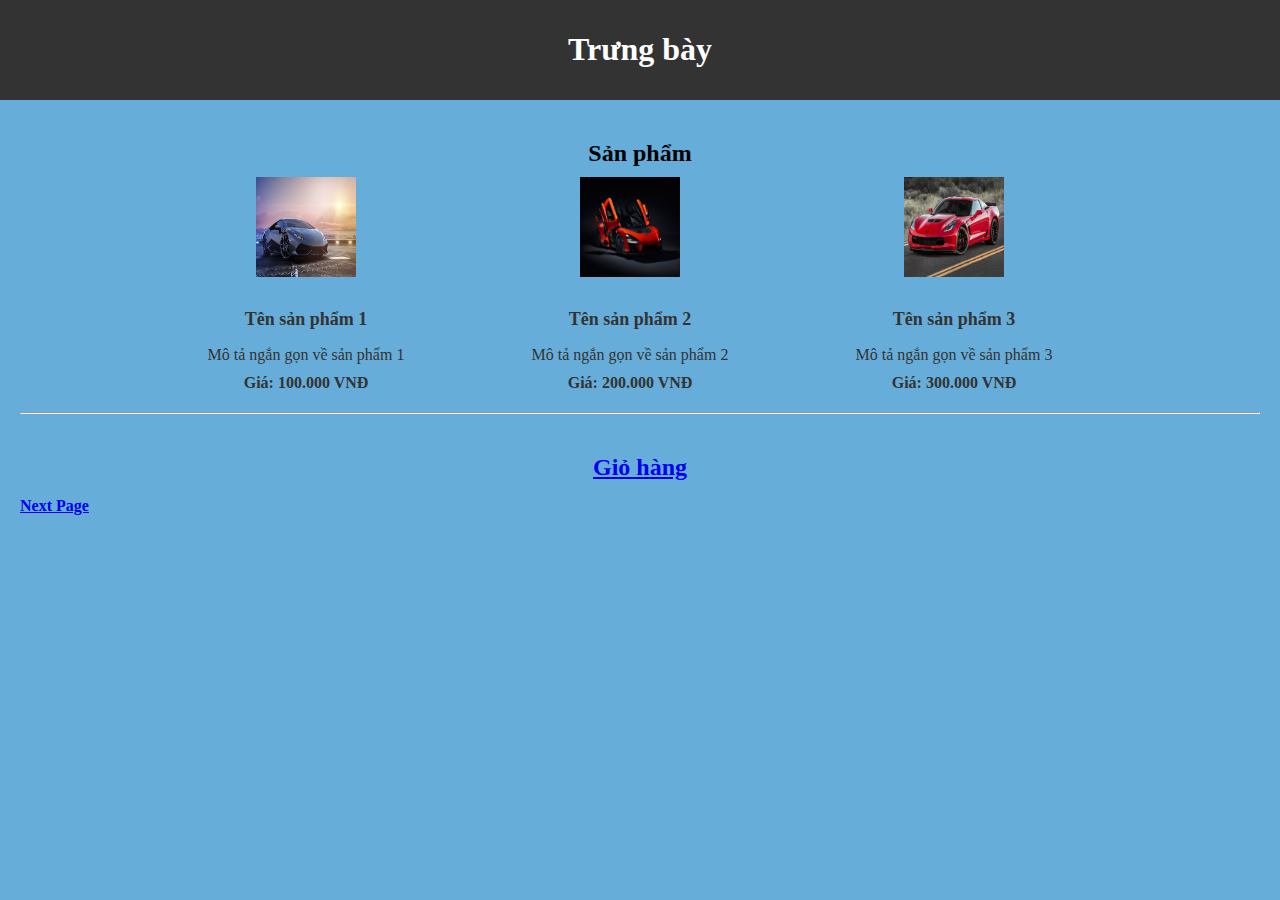
<file: index.html>
<!DOCTYPE html>
<html lang="vi">

<head>
    <meta charset="UTF-8">
    <meta name="viewport" content="width=device-width, initial-scale=1.0">
    <title>Online Shop</title>
    
    <link rel="stylesheet" href="style.css">
</head>

<body>
    <header>
        <h1>Trưng bày</h1>
    </header>
    <main>
        <center>
            <section class="products">
                <h2>Sản phẩm</h2>
                <ul>
                    <li>
                        <a href="#">
                            <img src="images/xe1.jpg" alt="Sản phẩm 1">
                            <h3>Tên sản phẩm 1</h3>
                            <p>Mô tả ngắn gọn về sản phẩm 1</p>
                            <span class="price">Giá: 100.000 VNĐ</span>
                        </a>
                    </li>
                    <li>
                        <a href="#">
                            <img src="images/xe2.jpg" alt="Sản phẩm 2">
                            <h3>Tên sản phẩm 2</h3>
                            <p>Mô tả ngắn gọn về sản phẩm 2</p>
                            <span class="price">Giá: 200.000 VNĐ</span>
                        </a>
                    </li>
                    <li>
                        <a href="#">
                            <img src="images/xe3.jpg" alt="Sản phẩm 3">
                            <h3>Tên sản phẩm 3</h3>
                            <p>Mô tả ngắn gọn về sản phẩm 3</p>
                            <span class="price">Giá: 300.000 VNĐ</span>
                        </a>
                    </li>
                </ul>
            </section>
            <hr/>
            <section class="cart">
                <a href="cart.html">
                    <h2>Giỏ hàng</h2>
                </a>
            </section>

        </center>
        <p><a target="_self" href="index2.html"><b>Next Page</b></a></p>

    </main>
</body>

</html>
</file>
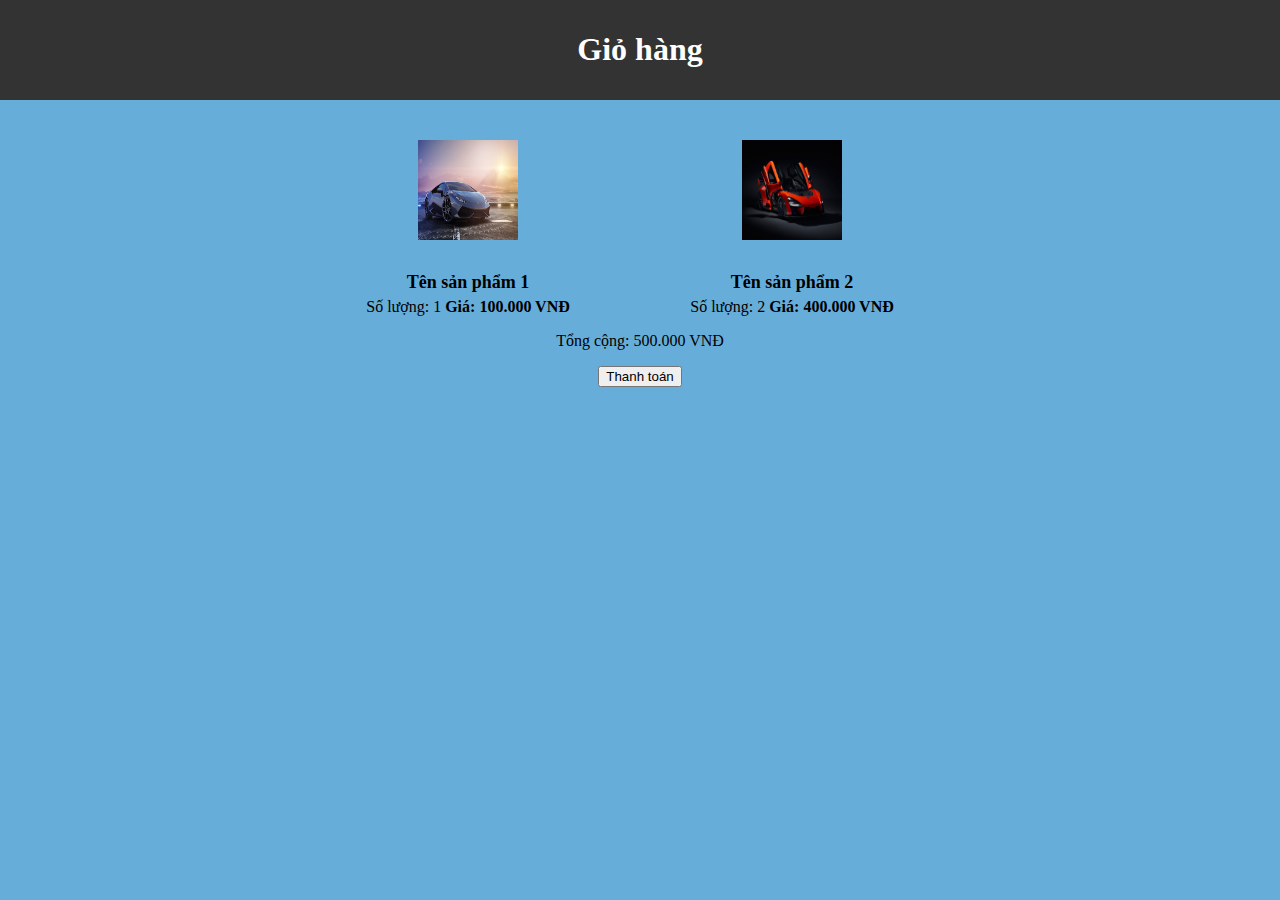
<file: cart.html>
<!DOCTYPE html>
<html lang="en">

<head>
    <meta charset="UTF-8">
    <meta name="viewport" content="width=device-width, initial-scale=1.0">
    <title>Thanh toán</title>
    <link rel="stylesheet" href="style.css">

</head>

<body>
    <header>
        <h1>Giỏ hàng</h1>
    </header>
    <center>
        <section class="cart">

            <ul>
                <li>
                    <img src="images/xe1.jpg" alt="Sản phẩm 1">
                    <h3>Tên sản phẩm 1</h3>
                    <span class="quantity">Số lượng: 1</span>
                    <span class="price">Giá: 100.000 VNĐ</span>
                </li>
                <li>
                    <img src="images/xe2.jpg" alt="Sản phẩm 2">
                    <h3>Tên sản phẩm 2</h3>
                    <span class="quantity">Số lượng: 2</span>
                    <span class="price">Giá: 400.000 VNĐ</span>
                </li>
            </ul>
            <p class="total">Tổng cộng: 500.000 VNĐ</p>
            <a target="_blank" href="https://gemini.google.com/app"><button type="button">Thanh toán</button></a>

        </section>
    </center>
</body>

</html>
</file>
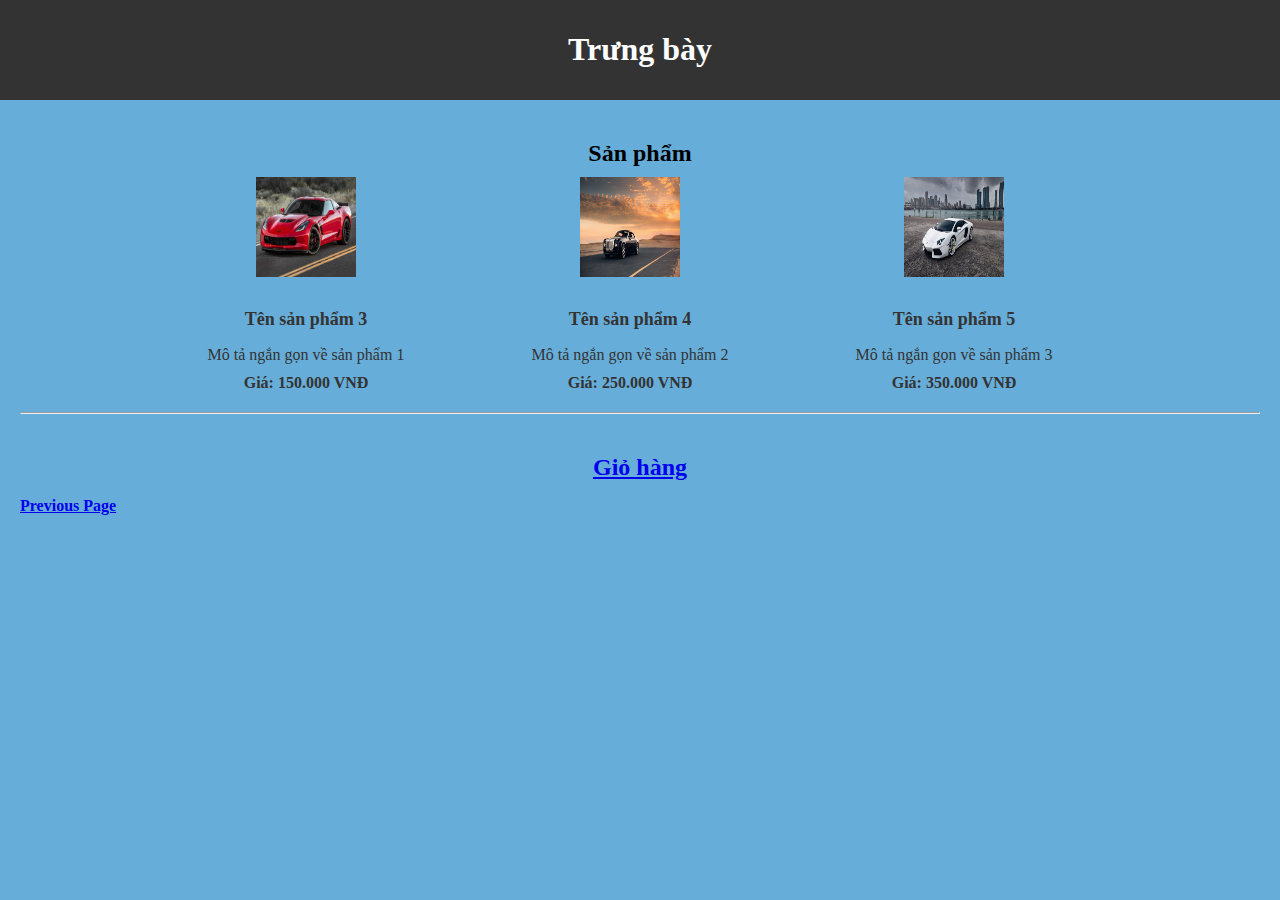
<file: index2.html>
<!DOCTYPE html>
<html lang="vi">

<head>
    <meta charset="UTF-8">
    <meta name="viewport" content="width=device-width, initial-scale=1.0">
    <title>Trang web bán hàng</title>
    <link rel="stylesheet" href="style.css">
</head>

<body>
    <header>
        <h1>Trưng bày</h1>
    </header>
    <main>
        <center>
        <section class="products">
            <h2>Sản phẩm</h2>
            <ul>
                <li>
                    <a href="#">
                        <img src="images/xe3.jpg" alt="Sản phẩm 1">
                        <h3>Tên sản phẩm 3</h3>
                        <p>Mô tả ngắn gọn về sản phẩm 1</p>
                        <span class="price">Giá: 150.000 VNĐ</span>
                    </a>
                </li>
                <li>
                    <a href="#">
                        <img src="images/xe4.jpg" alt="Sản phẩm 2">
                        <h3>Tên sản phẩm 4</h3>
                        <p>Mô tả ngắn gọn về sản phẩm 2</p>
                        <span class="price">Giá: 250.000 VNĐ</span>
                    </a>
                </li>
                <li>
                    <a href="#">
                        <img src="images/xe5.jpg" alt="Sản phẩm 3">
                        <h3>Tên sản phẩm 5</h3>
                        <p>Mô tả ngắn gọn về sản phẩm 3</p>
                        <span class="price">Giá: 350.000 VNĐ</span>
                    </a>
                </li>
            </ul>
        </section>
        <hr/>
        <section class="cart">
            <a href ="cart.html" ><h2>Giỏ hàng</h2></a>
        </section>
                
    </center>
    <p><a target="_self" href="index.html"><b>Previous Page</b></a></p>
    </main>
</body>

</html>
</file>
<file: style.css>
body {
    margin: 0;
    padding: 0;
    background-color: #67add9;
}

header {
    background-color: #333;
    color: #fff;
    padding: 10px;
    text-align: center;
}

main {
    padding: 20px;
}

.products {
    margin-bottom: 20px;
}

.products h2 {
    font-size: 24px;
    margin-bottom: 10px;
}

.products ul {
    list-style: none;
    padding: 0;
    margin: 0;
}

.products ul li {
    display: inline-block;
    margin-right: 20px;
    width: 300px;
}

.products ul li a {
    text-decoration: none;
    color: #333;
}

.products ul li img {
    width: 100px;
    height: 100px;
    margin-bottom: 10px;
}

.products ul li h3 {
    font-size: 18px;
    margin-bottom: 5px;
}

.products ul li p {
    margin-bottom: 10px;
}

.products ul li .price {
    font-weight: bold;
}



.cart {
    margin-top: 40px;
}

.cart h2 {
    font-size: 24px;
    margin-bottom: 10px;
}

.cart ul {
    list-style: none;
    padding: 0;
    margin: 0;
}

.cart ul li {
    display: inline-block;
    margin-right: 20px;
    width: 300px;
}

.cart ul li a {
    text-decoration: none;
    color: #333;
}

.cart ul li img {
    width: 100px;
    height: 100px;
    margin-bottom: 10px;
}

.cart ul li h3 {
    font-size: 18px;
    margin-bottom: 5px;
}

.cart ul li p {
    margin-bottom: 10px;
}

.cart ul li .price {
    font-weight: bold;
}
</file>
